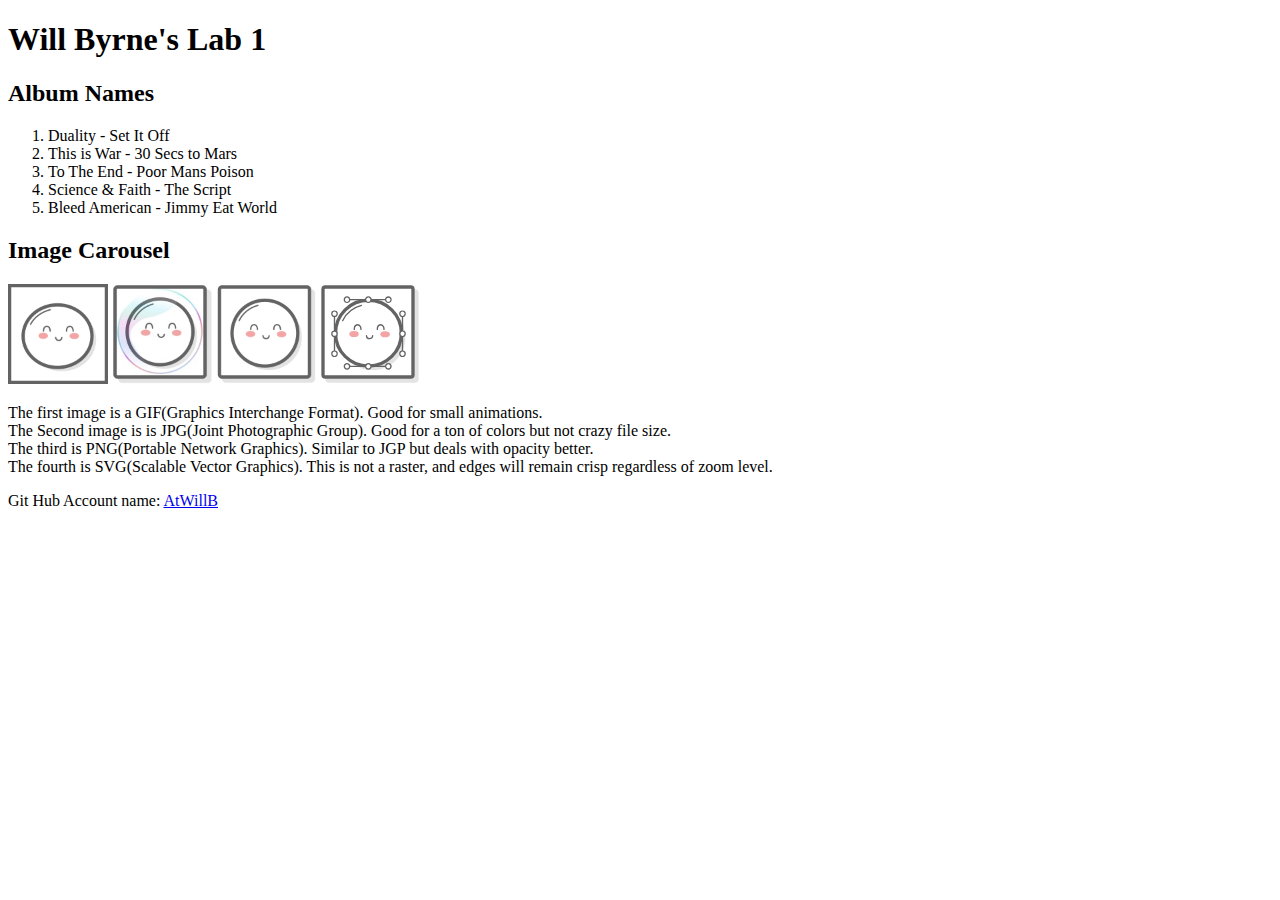
<file: client/lab_1/index.html>
<!DOCTYPE html>
<html lang="en">
  <head>
    <meta charset="UTF-8" />
    <meta http-equiv="X-UA-Compatible" content="IE=edge" />
    <meta name="viewport" content="width=device-width, initial-scale=1.0" />
    <title>Will Byrne's lab 1</title>
  </head>
  <body>
    <div>
      <header><h1>Will Byrne's Lab 1</h1></header>
      <div>
        <div>
          <header><h2>Album Names</h2></header>
        </div>
        <ol>
          <li>Duality - Set It Off</li>
          <li>This is War - 30 Secs to Mars</li>
          <li>To The End - Poor Mans Poison</li>
          <li>Science & Faith - The Script</li>
          <li>Bleed American - Jimmy Eat World</li>
        </ol>
        <div>
          <header><h2>Image Carousel</h2></header>
          <div>
            <img src='images/mochi.gif' alt="GIF mochi" height="100px">
            <img src='images/mochi.jpg' alt="JPG mochi" height="100px">
            <img src='images/mochi.png' alt="PNG mochi" height="100px">
            <img src='images/mochi.svg' alt="SVG mochi" height="100px">
          </div>
          <div>
            <p>
            The first image is a GIF(Graphics Interchange Format). Good for small animations.<br/>
            The Second image is is JPG(Joint Photographic Group). Good for a ton of colors but not crazy file size.<br/>
            The third is PNG(Portable Network Graphics). Similar to JGP but deals with opacity better.<br/>
            The fourth is SVG(Scalable Vector Graphics). This is not a raster, and edges will remain crisp regardless of zoom level.<p>
          </div>
        </div>
      </div>
    </div>
    <div>
      <p>Git Hub Account name: <a href="https://github.com/AtWillB" target="_blank" rel="noopener noreferrer">AtWillB</a>
  </div>
  </body>
</html>
</file>
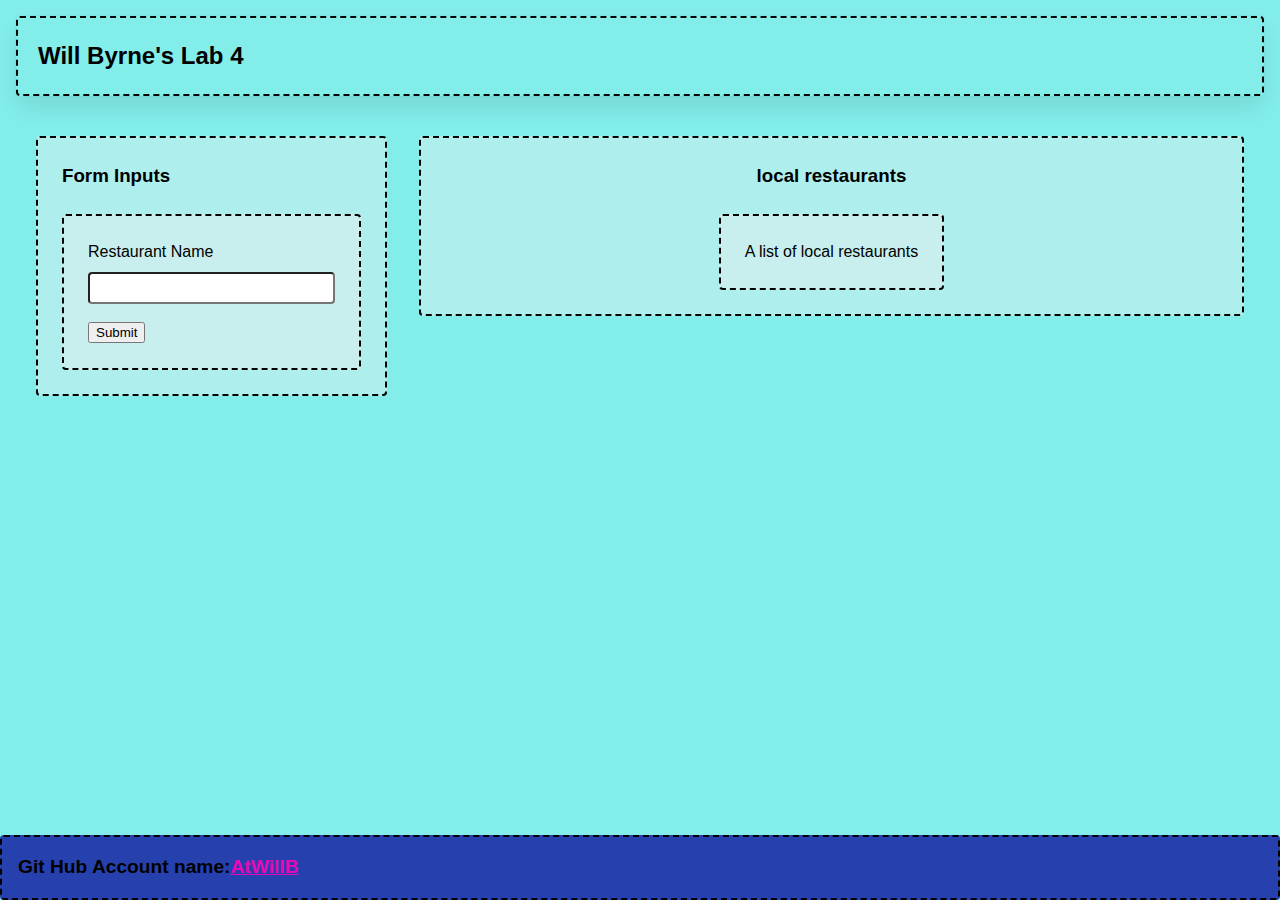
<file: client/lab_4/index.html>
<!DOCTYPE html>
<html lang="en">
  <head>
    <meta charset="UTF-8" />
    <meta http-equiv="X-UA-Compatible" content="IE=edge" />
    <meta name="viewport" content="width=device-width, initial-scale=1.0" />
    <title>Will Byrne's Lab 4</title>
    <link rel="stylesheet" href="style.css" />
  </head>
  <body>
    <div class="wrapper">
      <header class="header">
        <h1>Will Byrne's Lab 4</h1>
      </header>
      <div class="container">
        <div class="left_section box">
          <h3>Form Inputs</h3>
          <form
            action="https://data.princegeorgescountymd.gov/resource/umjn-t2iz.json"
            class="box"
          >
            <label for="resto">Restaurant Name</label>
            <input type="text" id="resto" />
            <button type="submit">Submit</button>
          </form>
        </div>
        <div class="right_section box">
          <h3>local restaurants</h3>
          <div class="restaurant_list box">A list of local restaurants</div>
        </div>
      </div>
      <footer class="footer">
        Git Hub Account name:<a
          href="https://github.com/AtWillB"
          target="_blank"
          rel="noopener noreferrer"
          >AtWillB</a
        >
      </footer>
    </div>
  </body>
</html>

<!-- Bring in your successful HTML/CSS from the Flexbox lab -->
<!-- Try typing 'doc' at the top of this file and pressing "tab" -->
<!-- if your development environment is set up correctly -->
<!-- the Emmett plugin will set this file up for you -->

<!-- Requirements -->
<!-- Your page will need a form in it with an 'action' to /api and a single text field with an id/name of "resto" -->
<!-- If you open /routes/apiRoutes and go to line 38 you will find the server side answer to your request! -->

<!-- This week doesn't have a script.js file in it, because you're focusing on HTML and CSS -->
</file>
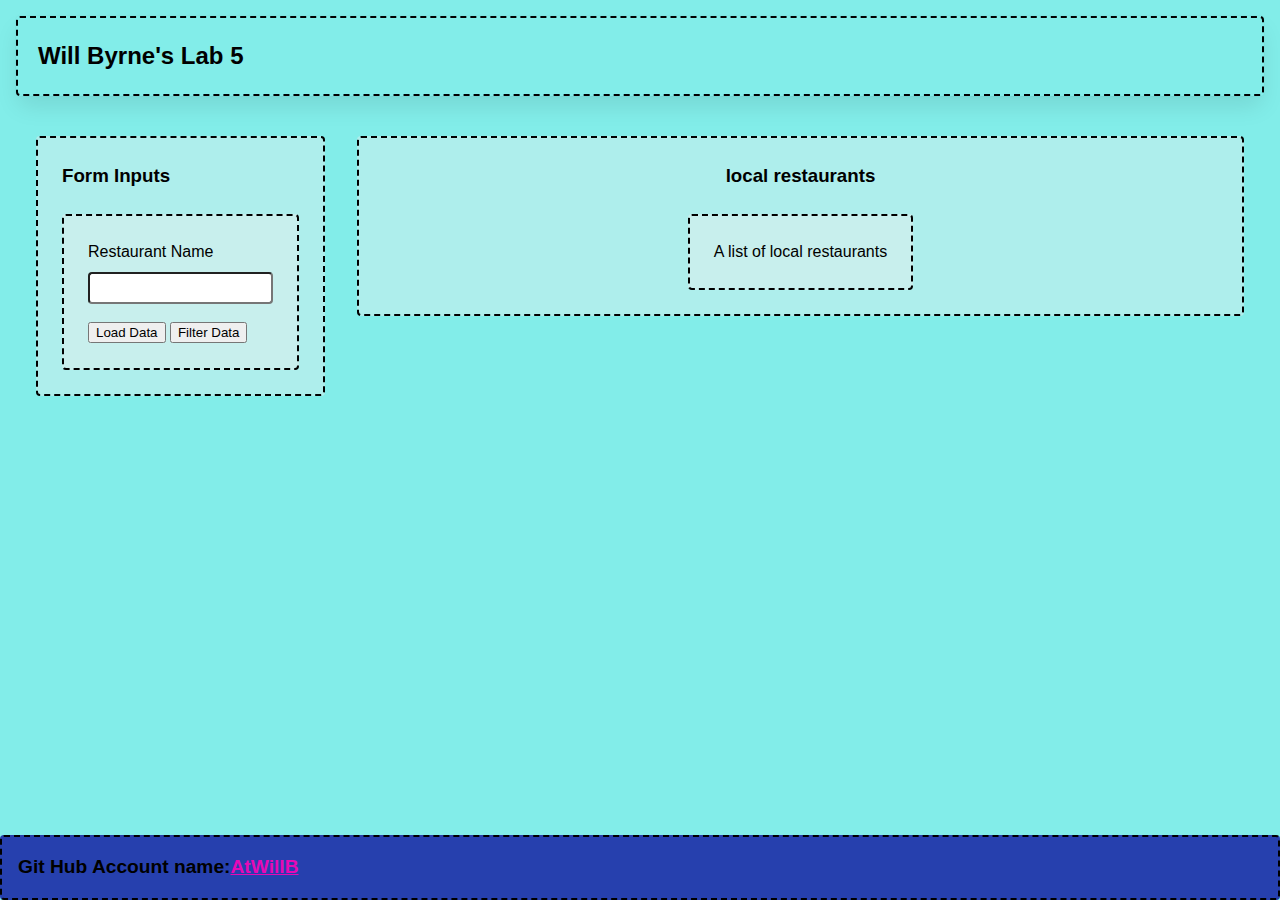
<file: client/lab_5/index.html>
<!DOCTYPE html>
<html lang="en">
  <head>
    <meta charset="UTF-8" />
    <meta http-equiv="X-UA-Compatible" content="IE=edge" />
    <meta name="viewport" content="width=device-width, initial-scale=1.0" />
    <title>Will Byrne's Lab 5</title>
    <link rel="stylesheet" href="style.css" />
  </head>
  <body>
    <div class="wrapper">
      <header class="header"><h1>Will Byrne's Lab 5</h1></header>
      <div class="container">
        <div class="left_section box">
          <h3>Form Inputs</h3>
          <form action="https://data.princegeorgescountymd.gov/resource/umjn-t2iz.json" 
          class="box main_form">
            
            <div>
                <label for="resto">Restaurant Name</label>
                <input type="text" id="resto" name="resto"/>
            </div>
            <button type="submit">Load Data</button>
            <button type="button" class="filter_button">Filter Data</button>
          </form>
        </div>
        <div class="right_section box">
          <h3>local restaurants</h3>
          <div class="restaurant_list box">A list of local restaurants</div>
        </div>
      </div>
      <footer class="footer">
        Git Hub Account name:<a href="https://github.com/AtWillB" target="_blank" rel="noopener noreferrer">AtWillB</a>
      </footer>
    </div>
    <script src="./script.js"></script>
  </body>
</html>

<!-- Bring in your successful HTML/CSS from the Flexbox lab -->
<!-- Your page will need a form in it with an 'action' to /api and a single text field with an id/name of "resto" -->
<!-- If you open /routes/apiRoutes and go to line 38 you will find the server side answer to your request! -->

<!-- Temporarily unhook your script.js file from your main index file -->
</file>
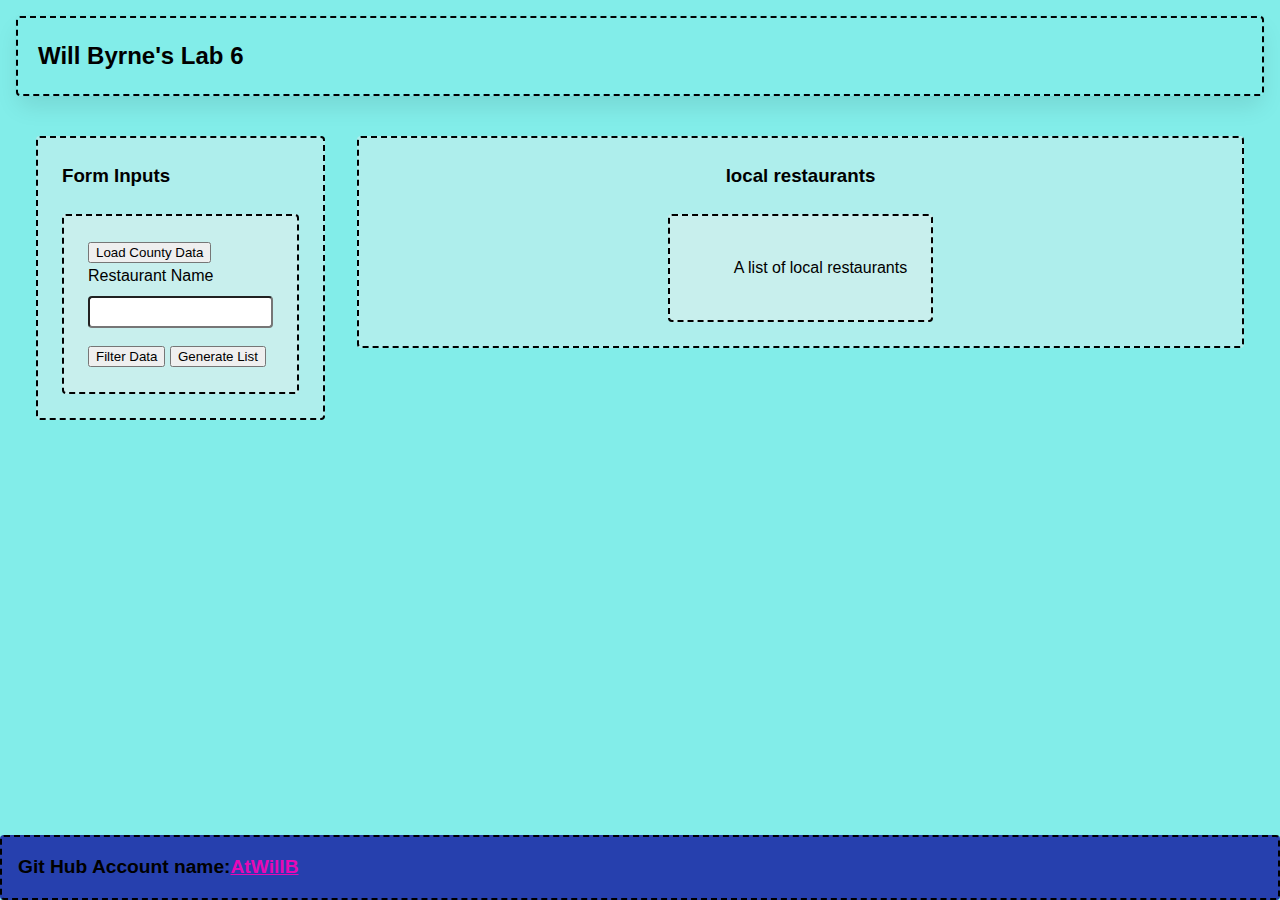
<file: client/lab_6/index.html>
<!DOCTYPE html>
<html lang="en">
  <head>
    <meta charset="UTF-8" />
    <meta http-equiv="X-UA-Compatible" content="IE=edge" />
    <meta name="viewport" content="width=device-width, initial-scale=1.0" />
    <title>Will Byrne's Lab 6</title>
    <link rel="stylesheet" href="style.css" />
  </head>
  <body>
    <div class="wrapper">
      <header class="header"><h1>Will Byrne's Lab 6</h1></header>
      <div class="container">
        <div class="left_section box">
          <h3>Form Inputs</h3>
          <form action="https://data.princegeorgescountymd.gov/resource/umjn-t2iz.json" 
          class="box main_form">
            <button type="button", id="data_load">Load County Data</button>
            <div>
                <label for="resto">Restaurant Name</label>
                <input type="text" id="resto" name="resto"/>
            </div>
            <button type="button" id="filter">Filter Data</button>
            <button type="button" id="generate">Generate List</button>
          </form>
        </div>
        <div class="right_section box">
          <h3>local restaurants</h3>
          <div class="box">
            <ol id="restaurant_list"> A list of local restaurants </ol>
          </div>          
        <div class="lds-ellipsis", id="load_animation"><div></div><div></div><div></div><div></div></div>
        </div>
      </div>
      <footer class="footer">
        Git Hub Account name:<a href="https://github.com/AtWillB" target="_blank" rel="noopener noreferrer">AtWillB</a>
      </footer>
    </div>
    <script src="./script.js"></script>
  </body>
</html>


<!--
    This is how to build the CSS-only load animation from loading.io    
    <div class="lds-ellipsis"><div></div><div></div><div></div><div></div></div>

    This is helpful for showing your client-side users when data is loading,
    since there's otherwise no sign your app is thinking about something!

    Try placing it at the same level in your element tree as your Submit button
-->
</file>
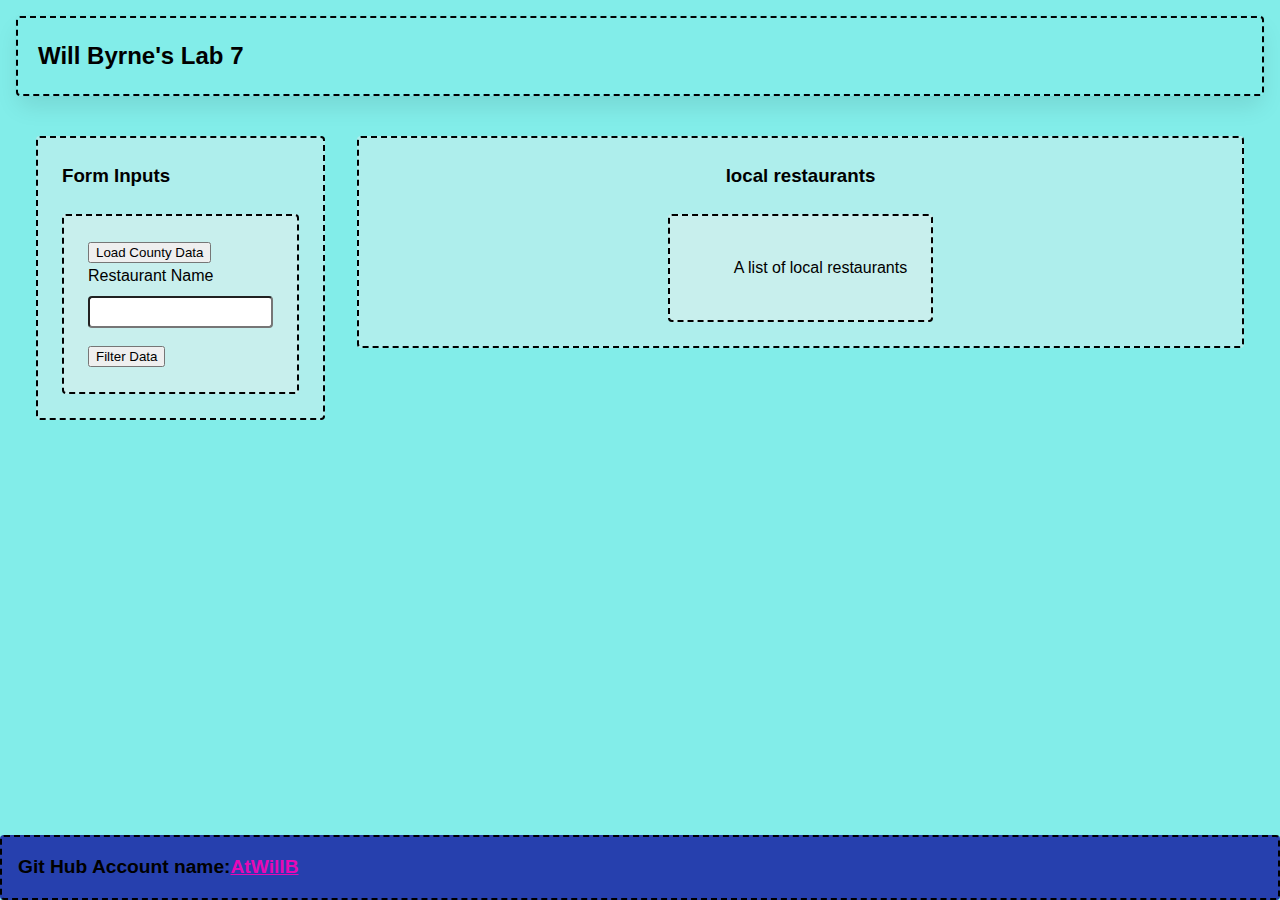
<file: client/lab_7/index.html>
<!DOCTYPE html>
<html lang="en">
  <head>
    <meta charset="UTF-8" />
    <meta http-equiv="X-UA-Compatible" content="IE=edge" />
    <meta name="viewport" content="width=device-width, initial-scale=1.0" />
    <title>Will Byrne's Lab 7</title>
    <link rel="stylesheet" href="style.css" />
  </head>
  <body>
    <div class="wrapper">
      <header class="header"><h1>Will Byrne's Lab 7</h1></header>
      <div class="container">
        <div class="left_section box">
          <h3>Form Inputs</h3>
          <form action="https://data.princegeorgescountymd.gov/resource/umjn-t2iz.json" 
          class="box main_form">
            <button type="button" id="data_load">Load County Data</button>
            <div>
                <label for="resto">Restaurant Name</label>
                <input type="text" id="resto" name="resto"/>
            </div>
            <button type="button" id="filter">Filter Data</button>
            <button type="button" id="generate">Generate List</button>
          </form>
        </div>
        <div class="right_section box">
          <h3>local restaurants</h3>
          <div class="box">
            <ol id="restaurant_list"> A list of local restaurants </ol>
          </div>          
        <div class="lds-ellipsis" id="load_animation"><div></div><div></div><div></div><div></div></div>
        </div>
      </div>
      <footer class="footer">
        Git Hub Account name:<a href="https://github.com/AtWillB" target="_blank" rel="noopener noreferrer">AtWillB</a>
      </footer>
    </div>
    <script src="./script.js"></script>
  </body>
</html>


<!--
    This is how to build the CSS-only load animation from loading.io    
    <div class="lds-ellipsis"><div></div><div></div><div></div><div></div></div>

    This is helpful for showing your client-side users when data is loading,
    since there's otherwise no sign your app is thinking about something!

    Try placing it at the same level in your element tree as your Submit button
-->
</file>
<file: client/lab_4/style.css>
* {
  box-sizing: border-box;
}

/* 
  These rules apply to actual HTML elements with no labelling!
  So: they style the tags directly
*/

html {
  background-color: #fff;
  font-size: 16px;
  min-width: 300px;
  overflow-x: hidden;
  overflow-y: scroll;

  /* these are specific to different browsers */
  -moz-osx-font-smoothing: grayscale;
  -webkit-font-smoothing: antialiased;
  text-rendering: optimizeLegibility;
  -webkit-text-size-adjust: 100%;
  -moz-text-size-adjust: 100%;
  text-size-adjust: 100%;
}

body {
  margin: 0;
  padding: 0;

  font-family: ‘Segoe UI’, Candara, ‘Bitstream Vera Sans’, ‘DejaVu Sans’, ‘Bitsream Vera Sans’, ‘Trebuchet MS’, Verdana, ‘Verdana Ref’, sans-serif;
  font-weight: 400;
  line-height: 1.5;
  background-color: rgb(130, 237, 233);
  color: rgb(0, 0, 0)
}


a {
  display: inline-block;
  text-decoration: none;
}

h2, h3 {
  margin:0;
  padding:0;
  padding-bottom:1.5rem;
}

form {
  accent-color: hsla(120, 100%, 50%, 0.482);
}

/*
  - These styles use 'class names'
  - You can apply them by using the 'class' attribute on your HTML
  - like this: <div class="wrapper">
  - note that the period vanishes there!
*/


.wrapper {
  min-height: 100vh;
  display: flex;
  flex-direction: column;
  margin: 0;
  flex: 1;
}

.container {
  margin: 0 20px;
  display: flex;
  justify-content: space-around;
  align-items: start;
  flex:1;
}

.header {
  padding-top: 1rem;
  padding-left: 1rem;
  padding-right: 1rem;
  padding-bottom: 1.5rem;
}


/*
  This rule implies that the H1 tag lives within another HTML tag
  It "inherits" some rules from the above
  Those rules won't apply to an h1 that's outside a block with the class of 'header'
*/

.header h1 {
  display: block;
  /* this will push other blocks out of the way */

  /* colors */
  /* background-color: #ffe08a;
  color: #4a4a4a; */

  /* shapes */
  border-radius: 6px;
  font-size: 1.5rem;
  padding: 1.25rem;
  margin:0; /* removing the margin on h1 tags means the header pins to the top if we move */
  border: 2px dashed;
  border-radius: 4px;


  /* box-shadows are fancy */
  box-shadow: 0 0.5em 1em -0.125em rgb(10 10 10 / 10%), 0 0 0 1px rgb(10 10 10 / 2%);
}


/*
  Rules can be combined on a block to apply the 'cascade' in order
  So you can use two classnames in a single class attribute
  like: <div class="box section">

  Rules may combine in unexpected ways - remember that the LAST thing written in this file will have "priority"
  And will be what displays in your client
*/

.box {
  background-color: rgba(239, 239, 239, 0.40);
  border: 2px dashed;
  border-radius: 4px;

  width: fit-content;
  height:fit-content;
  padding: 1.5rem;
  margin: 0 auto;
}

.left_section {
  /* background-color: rgba(0, 139, 139, 0.8); */
  flex: 0 1 auto;
  margin: 1rem;
  padding: 1.5rem;
}

.right_section {
  /* background-color: rgba(255, 224, 138, 0.7); */
  flex: 1 2 auto;
  margin: 1rem;
  align-items: center;
  display: flex;
  flex-direction: column;
}

/*
  This block is actually dependent on the "container" block having a flex set on it
  and the "wrapper" block displaying as a flex column with a "vertical height" (vh) of 100.
  That serves to cram the footer to the bottom of the page.
*/

.footer {
  flex-shrink: 0;
  padding: 1rem;
  background-color: rgba(15, 20, 159, 0.8);
  font-size: 1.2rem;
  font-weight: 600;
  border: 2px dashed;
  border-radius: 4px;
}

.footer a {
  color: rgb(231, 9, 183);
  text-decoration: underline;
}

/*
  This is an example of a 'pseudoclass'
  In this instance, it says what to do if a mouse hovers over a link
  This is pretty desktop-specific, since there's no hover function on touchscreens
*/
.footer a:hover {
  /* Hue, saturation, luminosity, alpha */
  background-color: hsla(0, 0%, 90%, 0.15);
  /* red, green, blue, alpha */
  color: rgb(246, 169, 93);
  text-decoration: none;
}

.subtitle {
  color: rgba(0, 0, 0, 0.8);
  margin: 0px;
  margin-bottom: 5px;
}



/*
Form Styles
*/

form input {
    /* This is a hack to make sure our boxes line up with one another nicely */
    width: 100%;
    width: -moz-available;          /* WebKit-based browsers will ignore this. */
    width: -webkit-fill-available;  /* Mozilla-based browsers will ignore this. */
    width: fill-available;

    /* here we are setting white space correctly */
    margin-bottom: 1rem;
    height: 2rem;
    border-radius: 4px;
  }

  form label {
    width: 100%;
    width: -moz-available;          /* WebKit-based browsers will ignore this. */
    width: -webkit-fill-available;  /* Mozilla-based browsers will ignore this. */
    width: fill-available;
    align-items: flex-start;

    display: block; /* this turns the label text into a box we can set margins on */
    margin-bottom: 0.5rem;
  }

/* How To Write A Media Query For Small Screens */

@media only screen and (max-width: 736px){
    /* Rules in here will only apply when a screen is the correct size */
    /* check it out by using your developer tools to shrink your screen-size */
    .container {
      background-color: rgba(204, 8, 162, 0.65);
      flex-direction: column;
      justify-content: center;
      align-items: center;
    }
    .right_section {
      /* background-color: rgba(255, 224, 138, 0.7); */
      flex: 1 2 auto;
      margin: 1rem;
      align-items: start;
      display: flex;
      flex-direction: column;
    }

    .left_section {
    /* background-color: rgba(0, 139, 139, 0.8); */
    flex: 0 1 auto;
    margin: 1rem;
    padding: 1.5rem;
    align-items: start;
    display: flex;
    flex-direction: column;
    }

}
</file>
<file: client/lab_5/style.css>
* {
    box-sizing: border-box;
  }
  
  /* 
    These rules apply to actual HTML elements with no labelling!
    So: they style the tags directly
  */
  
  html {
    background-color: #fff;
    font-size: 16px;
    min-width: 300px;
    overflow-x: hidden;
    overflow-y: scroll;
  
    /* these are specific to different browsers */
    -moz-osx-font-smoothing: grayscale;
    -webkit-font-smoothing: antialiased;
    text-rendering: optimizeLegibility;
    -webkit-text-size-adjust: 100%;
    -moz-text-size-adjust: 100%;
    text-size-adjust: 100%;
  }
  
  body {
    margin: 0;
    padding: 0;
  
    font-family: ‘Segoe UI’, Candara, ‘Bitstream Vera Sans’, ‘DejaVu Sans’, ‘Bitsream Vera Sans’, ‘Trebuchet MS’, Verdana, ‘Verdana Ref’, sans-serif;
    font-weight: 400;
    line-height: 1.5;
    background-color: rgb(130, 237, 233);
    color: rgb(0, 0, 0)
  }
  
  
  a {
    display: inline-block;
    text-decoration: none;
  }
  
  h2, h3 {
    margin:0;
    padding:0;
    padding-bottom:1.5rem;
  }
  
  form {
    accent-color: hsla(120, 100%, 50%, 0.482);
  }
  
  /*
    - These styles use 'class names'
    - You can apply them by using the 'class' attribute on your HTML
    - like this: <div class="wrapper">
    - note that the period vanishes there!
  */
  
  
  .wrapper {
    min-height: 100vh;
    display: flex;
    flex-direction: column;
    margin: 0;
    flex: 1;
  }
  
  .container {
    margin: 0 20px;
    display: flex;
    justify-content: space-around;
    align-items: start;
    flex:1;
  }
  
  .header {
    padding-top: 1rem;
    padding-left: 1rem;
    padding-right: 1rem;
    padding-bottom: 1.5rem;
  }
  
  
  /*
    This rule implies that the H1 tag lives within another HTML tag
    It "inherits" some rules from the above
    Those rules won't apply to an h1 that's outside a block with the class of 'header'
  */
  
  .header h1 {
    display: block;
    /* this will push other blocks out of the way */
  
    /* colors */
    /* background-color: #ffe08a;
    color: #4a4a4a; */
  
    /* shapes */
    border-radius: 6px;
    font-size: 1.5rem;
    padding: 1.25rem;
    margin:0; /* removing the margin on h1 tags means the header pins to the top if we move */
    border: 2px dashed;
    border-radius: 4px;
  
  
    /* box-shadows are fancy */
    box-shadow: 0 0.5em 1em -0.125em rgb(10 10 10 / 10%), 0 0 0 1px rgb(10 10 10 / 2%);
  }
  
  
  /*
    Rules can be combined on a block to apply the 'cascade' in order
    So you can use two classnames in a single class attribute
    like: <div class="box section">
  
    Rules may combine in unexpected ways - remember that the LAST thing written in this file will have "priority"
    And will be what displays in your client
  */
  
  .box {
    background-color: rgba(239, 239, 239, 0.40);
    border: 2px dashed;
    border-radius: 4px;
  
    width: fit-content;
    height:fit-content;
    padding: 1.5rem;
    margin: 0 auto;
  }
  
  .left_section {
    /* background-color: rgba(0, 139, 139, 0.8); */
    flex: 0 1 auto;
    margin: 1rem;
    padding: 1.5rem;
  }
  
  .right_section {
    /* background-color: rgba(255, 224, 138, 0.7); */
    flex: 1 2 auto;
    margin: 1rem;
    align-items: center;
    display: flex;
    flex-direction: column;
  }
  
  /*
    This block is actually dependent on the "container" block having a flex set on it
    and the "wrapper" block displaying as a flex column with a "vertical height" (vh) of 100.
    That serves to cram the footer to the bottom of the page.
  */
  
  .footer {
    flex-shrink: 0;
    padding: 1rem;
    background-color: rgba(15, 20, 159, 0.8);
    font-size: 1.2rem;
    font-weight: 600;
    border: 2px dashed;
    border-radius: 4px;
  }
  
  .footer a {
    color: rgb(231, 9, 183);
    text-decoration: underline;
  }
  
  /*
    This is an example of a 'pseudoclass'
    In this instance, it says what to do if a mouse hovers over a link
    This is pretty desktop-specific, since there's no hover function on touchscreens
  */
  .footer a:hover {
    /* Hue, saturation, luminosity, alpha */
    background-color: hsla(0, 0%, 90%, 0.15);
    /* red, green, blue, alpha */
    color: rgb(246, 169, 93);
    text-decoration: none;
  }
  
  .subtitle {
    color: rgba(0, 0, 0, 0.8);
    margin: 0px;
    margin-bottom: 5px;
  }
  
  
  
  /*
  Form Styles
  */
  
  form input {
      /* This is a hack to make sure our boxes line up with one another nicely */
      width: 100%;
      width: -moz-available;          /* WebKit-based browsers will ignore this. */
      width: -webkit-fill-available;  /* Mozilla-based browsers will ignore this. */
      width: fill-available;
  
      /* here we are setting white space correctly */
      margin-bottom: 1rem;
      height: 2rem;
      border-radius: 4px;
    }
  
    form label {
      width: 100%;
      width: -moz-available;          /* WebKit-based browsers will ignore this. */
      width: -webkit-fill-available;  /* Mozilla-based browsers will ignore this. */
      width: fill-available;
      align-items: flex-start;
  
      display: block; /* this turns the label text into a box we can set margins on */
      margin-bottom: 0.5rem;
    }
  
  /* How To Write A Media Query For Small Screens */
  
  @media only screen and (max-width: 736px){
      /* Rules in here will only apply when a screen is the correct size */
      /* check it out by using your developer tools to shrink your screen-size */
      .container {
        background-color: rgba(204, 8, 162, 0.65);
        flex-direction: column;
        justify-content: center;
        align-items: center;
      }
      .right_section {
        /* background-color: rgba(255, 224, 138, 0.7); */
        flex: 1 2 auto;
        margin: 1rem;
        align-items: start;
        display: flex;
        flex-direction: column;
      }
  
      .left_section {
      /* background-color: rgba(0, 139, 139, 0.8); */
      flex: 0 1 auto;
      margin: 1rem;
      padding: 1.5rem;
      align-items: start;
      display: flex;
      flex-direction: column;
      }
  
  }
/* CSS instructions for Lab 5 */
/* Bring in your successful CSS from week 4 */
/* In your #map rule, set map to display:none; to temporarily hide your map box */
</file>
<file: client/lab_6/style.css>
* {
  box-sizing: border-box;
}

/* 
  These rules apply to actual HTML elements with no labelling!
  So: they style the tags directly
*/

html {
  background-color: #fff;
  font-size: 16px;
  min-width: 300px;
  overflow-x: hidden;
  overflow-y: scroll;

  /* these are specific to different browsers */
  -moz-osx-font-smoothing: grayscale;
  -webkit-font-smoothing: antialiased;
  text-rendering: optimizeLegibility;
  -webkit-text-size-adjust: 100%;
  -moz-text-size-adjust: 100%;
  text-size-adjust: 100%;
}

body {
  margin: 0;
  padding: 0;

  font-family: ‘Segoe UI’, Candara, ‘Bitstream Vera Sans’, ‘DejaVu Sans’, ‘Bitsream Vera Sans’, ‘Trebuchet MS’, Verdana, ‘Verdana Ref’, sans-serif;
  font-weight: 400;
  line-height: 1.5;
  background-color: rgb(130, 237, 233);
  color: rgb(0, 0, 0)
}


a {
  display: inline-block;
  text-decoration: none;
}

h2, h3 {
  margin:0;
  padding:0;
  padding-bottom:1.5rem;
}

form {
  accent-color: hsla(120, 100%, 50%, 0.482);
}

/*
  - These styles use 'class names'
  - You can apply them by using the 'class' attribute on your HTML
  - like this: <div class="wrapper">
  - note that the period vanishes there!
*/


.wrapper {
  min-height: 100vh;
  display: flex;
  flex-direction: column;
  margin: 0;
  flex: 1;
}

.container {
  margin: 0 20px;
  display: flex;
  justify-content: space-around;
  align-items: start;
  flex:1;
}

.header {
  padding-top: 1rem;
  padding-left: 1rem;
  padding-right: 1rem;
  padding-bottom: 1.5rem;
}


/*
  This rule implies that the H1 tag lives within another HTML tag
  It "inherits" some rules from the above
  Those rules won't apply to an h1 that's outside a block with the class of 'header'
*/

.header h1 {
  display: block;
  /* this will push other blocks out of the way */

  /* colors */
  /* background-color: #ffe08a;
  color: #4a4a4a; */

  /* shapes */
  border-radius: 6px;
  font-size: 1.5rem;
  padding: 1.25rem;
  margin:0; /* removing the margin on h1 tags means the header pins to the top if we move */
  border: 2px dashed;
  border-radius: 4px;


  /* box-shadows are fancy */
  box-shadow: 0 0.5em 1em -0.125em rgb(10 10 10 / 10%), 0 0 0 1px rgb(10 10 10 / 2%);
}


/*
  Rules can be combined on a block to apply the 'cascade' in order
  So you can use two classnames in a single class attribute
  like: <div class="box section">

  Rules may combine in unexpected ways - remember that the LAST thing written in this file will have "priority"
  And will be what displays in your client
*/

.box {
  background-color: rgba(239, 239, 239, 0.40);
  border: 2px dashed;
  border-radius: 4px;

  width: fit-content;
  height:fit-content;
  padding: 1.5rem;
  margin: 0 auto;
}

.left_section {
  /* background-color: rgba(0, 139, 139, 0.8); */
  flex: 0 1 auto;
  margin: 1rem;
  padding: 1.5rem;
}

.right_section {
  /* background-color: rgba(255, 224, 138, 0.7); */
  flex: 1 2 auto;
  margin: 1rem;
  align-items: center;
  display: flex;
  flex-direction: column;
}

/*
  This block is actually dependent on the "container" block having a flex set on it
  and the "wrapper" block displaying as a flex column with a "vertical height" (vh) of 100.
  That serves to cram the footer to the bottom of the page.
*/

.footer {
  flex-shrink: 0;
  padding: 1rem;
  background-color: rgba(15, 20, 159, 0.8);
  font-size: 1.2rem;
  font-weight: 600;
  border: 2px dashed;
  border-radius: 4px;
}

.footer a {
  color: rgb(231, 9, 183);
  text-decoration: underline;
}

/*
  This is an example of a 'pseudoclass'
  In this instance, it says what to do if a mouse hovers over a link
  This is pretty desktop-specific, since there's no hover function on touchscreens
*/
.footer a:hover {
  /* Hue, saturation, luminosity, alpha */
  background-color: hsla(0, 0%, 90%, 0.15);
  /* red, green, blue, alpha */
  color: rgb(246, 169, 93);
  text-decoration: none;
}

.subtitle {
  color: rgba(0, 0, 0, 0.8);
  margin: 0px;
  margin-bottom: 5px;
}



/*
Form Styles
*/

form input {
    /* This is a hack to make sure our boxes line up with one another nicely */
    width: 100%;
    width: -moz-available;          /* WebKit-based browsers will ignore this. */
    width: -webkit-fill-available;  /* Mozilla-based browsers will ignore this. */
    width: fill-available;

    /* here we are setting white space correctly */
    margin-bottom: 1rem;
    height: 2rem;
    border-radius: 4px;
  }

  form label {
    width: 100%;
    width: -moz-available;          /* WebKit-based browsers will ignore this. */
    width: -webkit-fill-available;  /* Mozilla-based browsers will ignore this. */
    width: fill-available;
    align-items: flex-start;

    display: block; /* this turns the label text into a box we can set margins on */
    margin-bottom: 0.5rem;
  }

/* How To Write A Media Query For Small Screens */

@media only screen and (max-width: 736px){
    /* Rules in here will only apply when a screen is the correct size */
    /* check it out by using your developer tools to shrink your screen-size */
    .container {
      background-color: rgba(204, 8, 162, 0.65);
      flex-direction: column;
      justify-content: center;
      align-items: center;
    }
    .right_section {
      /* background-color: rgba(255, 224, 138, 0.7); */
      flex: 1 2 auto;
      margin: 1rem;
      align-items: start;
      display: flex;
      flex-direction: column;
    }

    .left_section {
    /* background-color: rgba(0, 139, 139, 0.8); */
    flex: 0 1 auto;
    margin: 1rem;
    padding: 1.5rem;
    align-items: start;
    display: flex;
    flex-direction: column;
    }

}
/* CSS instructions for Lab 5 */
/* Bring in your successful CSS from week 4 */
/* In your #map rule, set map to display:none; to temporarily hide your map box */


/* 
    New code bonus: pure CSS data loading icon
    This comes from loading.io/css - it's nice to show that something is happening!
*/



.lds-ellipsis {
    display: inline-block;
    position: relative;
    width: 80px;
    height: 80px;
  }
  .lds-ellipsis div {
    position: absolute;
    top: 33px;
    width: 13px;
    height: 13px;
    border-radius: 50%;
    background: #fff;
    animation-timing-function: cubic-bezier(0, 1, 1, 0);
  }
  .lds-ellipsis div:nth-child(1) {
    left: 8px;
    animation: lds-ellipsis1 0.6s infinite;
  }
  .lds-ellipsis div:nth-child(2) {
    left: 8px;
    animation: lds-ellipsis2 0.6s infinite;
  }
  .lds-ellipsis div:nth-child(3) {
    left: 32px;
    animation: lds-ellipsis2 0.6s infinite;
  }
  .lds-ellipsis div:nth-child(4) {
    left: 56px;
    animation: lds-ellipsis3 0.6s infinite;
  }
  @keyframes lds-ellipsis1 {
    0% {
      transform: scale(0);
    }
    100% {
      transform: scale(1);
    }
  }
  @keyframes lds-ellipsis3 {
    0% {
      transform: scale(1);
    }
    100% {
      transform: scale(0);
    }
  }
  @keyframes lds-ellipsis2 {
    0% {
      transform: translate(0, 0);
    }
    100% {
      transform: translate(24px, 0);
    }
  }
</file>
<file: client/lab_7/style.css>
* {
    box-sizing: border-box;
  }
  
  /* 
    These rules apply to actual HTML elements with no labelling!
    So: they style the tags directly
  */
  
  html {
    background-color: #fff;
    font-size: 16px;
    min-width: 300px;
    overflow-x: hidden;
    overflow-y: scroll;
  
    /* these are specific to different browsers */
    -moz-osx-font-smoothing: grayscale;
    -webkit-font-smoothing: antialiased;
    text-rendering: optimizeLegibility;
    -webkit-text-size-adjust: 100%;
    -moz-text-size-adjust: 100%;
    text-size-adjust: 100%;
  }
  
  body {
    margin: 0;
    padding: 0;
  
    font-family: ‘Segoe UI’, Candara, ‘Bitstream Vera Sans’, ‘DejaVu Sans’, ‘Bitsream Vera Sans’, ‘Trebuchet MS’, Verdana, ‘Verdana Ref’, sans-serif;
    font-weight: 400;
    line-height: 1.5;
    background-color: rgb(130, 237, 233);
    color: rgb(0, 0, 0)
  }
  
  
  a {
    display: inline-block;
    text-decoration: none;
  }
  
  h2, h3 {
    margin:0;
    padding:0;
    padding-bottom:1.5rem;
  }
  
  form {
    accent-color: hsla(120, 100%, 50%, 0.482);
  }
  
  /*
    - These styles use 'class names'
    - You can apply them by using the 'class' attribute on your HTML
    - like this: <div class="wrapper">
    - note that the period vanishes there!
  */
  
  
  .wrapper {
    min-height: 100vh;
    display: flex;
    flex-direction: column;
    margin: 0;
    flex: 1;
  }
  
  .container {
    margin: 0 20px;
    display: flex;
    justify-content: space-around;
    align-items: start;
    flex:1;
  }
  
  .header {
    padding-top: 1rem;
    padding-left: 1rem;
    padding-right: 1rem;
    padding-bottom: 1.5rem;
  }

  .hidden {
    display: none;
  }
  
  
  /*
    This rule implies that the H1 tag lives within another HTML tag
    It "inherits" some rules from the above
    Those rules won't apply to an h1 that's outside a block with the class of 'header'
  */
  
  .header h1 {
    display: block;
    /* this will push other blocks out of the way */
  
    /* colors */
    /* background-color: #ffe08a;
    color: #4a4a4a; */
  
    /* shapes */
    border-radius: 6px;
    font-size: 1.5rem;
    padding: 1.25rem;
    margin:0; /* removing the margin on h1 tags means the header pins to the top if we move */
    border: 2px dashed;
    border-radius: 4px;
  
  
    /* box-shadows are fancy */
    box-shadow: 0 0.5em 1em -0.125em rgb(10 10 10 / 10%), 0 0 0 1px rgb(10 10 10 / 2%);
  }
  
  
  /*
    Rules can be combined on a block to apply the 'cascade' in order
    So you can use two classnames in a single class attribute
    like: <div class="box section">
  
    Rules may combine in unexpected ways - remember that the LAST thing written in this file will have "priority"
    And will be what displays in your client
  */
  
  .box {
    background-color: rgba(239, 239, 239, 0.40);
    border: 2px dashed;
    border-radius: 4px;
  
    width: fit-content;
    height:fit-content;
    padding: 1.5rem;
    margin: 0 auto;
  }
  
  .left_section {
    /* background-color: rgba(0, 139, 139, 0.8); */
    flex: 0 1 auto;
    margin: 1rem;
    padding: 1.5rem;
  }
  
  .right_section {
    /* background-color: rgba(255, 224, 138, 0.7); */
    flex: 1 2 auto;
    margin: 1rem;
    align-items: center;
    display: flex;
    flex-direction: column;
  }
  
  /*
    This block is actually dependent on the "container" block having a flex set on it
    and the "wrapper" block displaying as a flex column with a "vertical height" (vh) of 100.
    That serves to cram the footer to the bottom of the page.
  */
  
  .footer {
    flex-shrink: 0;
    padding: 1rem;
    background-color: rgba(15, 20, 159, 0.8);
    font-size: 1.2rem;
    font-weight: 600;
    border: 2px dashed;
    border-radius: 4px;
  }
  
  .footer a {
    color: rgb(231, 9, 183);
    text-decoration: underline;
  }
  
  /*
    This is an example of a 'pseudoclass'
    In this instance, it says what to do if a mouse hovers over a link
    This is pretty desktop-specific, since there's no hover function on touchscreens
  */
  .footer a:hover {
    /* Hue, saturation, luminosity, alpha */
    background-color: hsla(0, 0%, 90%, 0.15);
    /* red, green, blue, alpha */
    color: rgb(246, 169, 93);
    text-decoration: none;
  }
  
  .subtitle {
    color: rgba(0, 0, 0, 0.8);
    margin: 0px;
    margin-bottom: 5px;
  }
  
  
  
  /*
  Form Styles
  */
  
  form input {
      /* This is a hack to make sure our boxes line up with one another nicely */
      width: 100%;
      width: -moz-available;          /* WebKit-based browsers will ignore this. */
      width: -webkit-fill-available;  /* Mozilla-based browsers will ignore this. */
      width: fill-available;
  
      /* here we are setting white space correctly */
      margin-bottom: 1rem;
      height: 2rem;
      border-radius: 4px;
    }
  
    form label {
      width: 100%;
      width: -moz-available;          /* WebKit-based browsers will ignore this. */
      width: -webkit-fill-available;  /* Mozilla-based browsers will ignore this. */
      width: fill-available;
      align-items: flex-start;
  
      display: block; /* this turns the label text into a box we can set margins on */
      margin-bottom: 0.5rem;
    }
  
  /* How To Write A Media Query For Small Screens */
  
  @media only screen and (max-width: 736px){
      /* Rules in here will only apply when a screen is the correct size */
      /* check it out by using your developer tools to shrink your screen-size */
      .container {
        background-color: rgba(204, 8, 162, 0.65);
        flex-direction: column;
        justify-content: center;
        align-items: center;
      }
      .right_section {
        /* background-color: rgba(255, 224, 138, 0.7); */
        flex: 1 2 auto;
        margin: 1rem;
        align-items: start;
        display: flex;
        flex-direction: column;
      }
  
      .left_section {
      /* background-color: rgba(0, 139, 139, 0.8); */
      flex: 0 1 auto;
      margin: 1rem;
      padding: 1.5rem;
      align-items: start;
      display: flex;
      flex-direction: column;
      }
  
  }
  /* CSS instructions for Lab 5 */
  /* Bring in your successful CSS from week 4 */
  /* In your #map rule, set map to display:none; to temporarily hide your map box */
  
  
  /* 
      New code bonus: pure CSS data loading icon
      This comes from loading.io/css - it's nice to show that something is happening!
  */
  
  
  
  .lds-ellipsis {
      display: inline-block;
      position: relative;
      width: 80px;
      height: 80px;
    }
    .lds-ellipsis div {
      position: absolute;
      top: 33px;
      width: 13px;
      height: 13px;
      border-radius: 50%;
      background: #fff;
      animation-timing-function: cubic-bezier(0, 1, 1, 0);
    }
    .lds-ellipsis div:nth-child(1) {
      left: 8px;
      animation: lds-ellipsis1 0.6s infinite;
    }
    .lds-ellipsis div:nth-child(2) {
      left: 8px;
      animation: lds-ellipsis2 0.6s infinite;
    }
    .lds-ellipsis div:nth-child(3) {
      left: 32px;
      animation: lds-ellipsis2 0.6s infinite;
    }
    .lds-ellipsis div:nth-child(4) {
      left: 56px;
      animation: lds-ellipsis3 0.6s infinite;
    }
    @keyframes lds-ellipsis1 {
      0% {
        transform: scale(0);
      }
      100% {
        transform: scale(1);
      }
    }
    @keyframes lds-ellipsis3 {
      0% {
        transform: scale(1);
      }
      100% {
        transform: scale(0);
      }
    }
    @keyframes lds-ellipsis2 {
      0% {
        transform: translate(0, 0);
      }
      100% {
        transform: translate(24px, 0);
      }
    }
</file>
